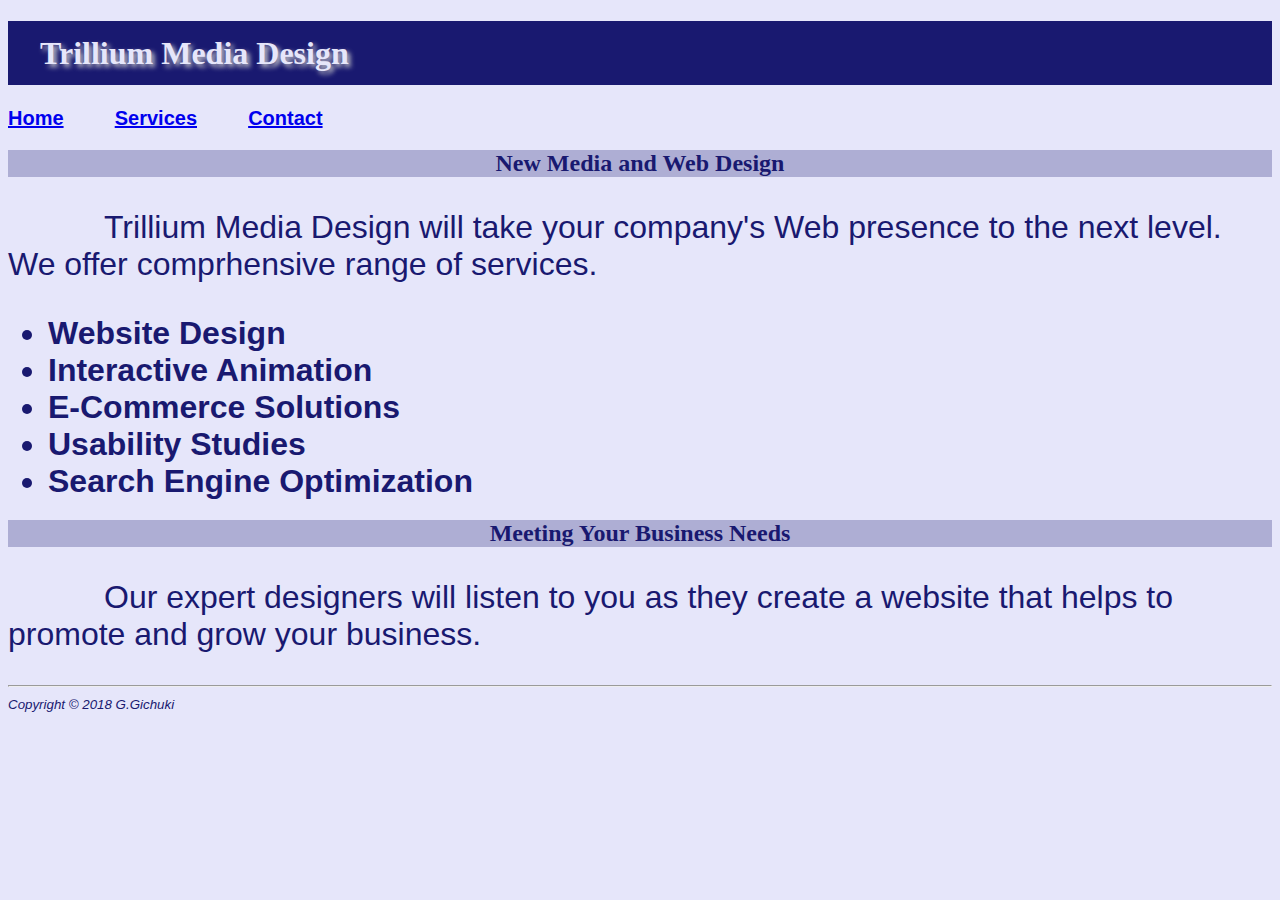
<file: index.html>
<!DOCTYPE html>
<html lang="en">

<head>
    <meta charset="UTF-8">
    <meta name="viewport" content="width=device-width, initial-scale=1.0">
    <meta http-equiv="X-UA-Compatible" content="ie=edge">
    
    <title>Trillium Media Design</title>
    <link rel="stylesheet" href="css/styles.css">
</head>

<body>
    <header>
        <h1>Trillium Media Design</h1>
    </header>

    <nav>
        <b><a href="index.html">Home</a>&nbsp;
            <a href="services.html">Services</a>&nbsp;
            <a href="contact.html">Contact</a>&nbsp;
        </b>
    </nav>

    <main>
        <h2>New Media and Web Design</h2>
        <p>Trillium Media Design will take your company's Web presence to the
            next level. We offer comprhensive range of services.</p>
            <ul>
                <li>Website Design</li>
                <li>Interactive Animation</li>
                <li>E-Commerce Solutions</li>
                <li>Usability Studies</li>
                <li>Search Engine Optimization</li>
            </ul>
        <h2>Meeting Your Business Needs</h2>
        <p>Our expert designers will listen to you as they create a website that helps to promote and grow your
            business.</p>
        

    </main>

    <footer>
        <hr>
        <small><i>Copyright &copy; 2018 G.Gichuki</i></small>
    </footer>

</body>

</html>
</file>
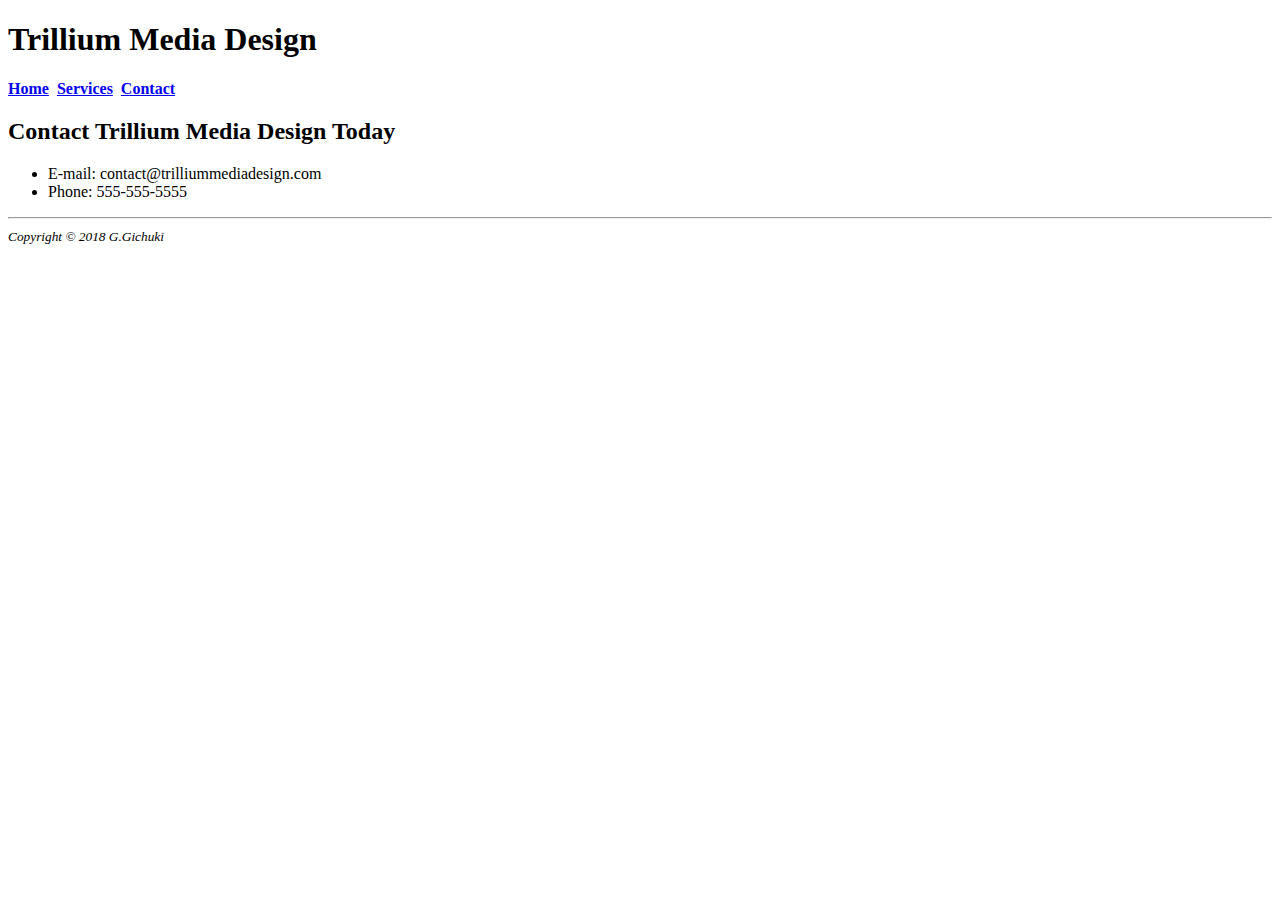
<file: contact.html>
<!DOCTYPE html>
<html lang="en">
<head>
    <meta charset="UTF-8">
    <meta name="viewport" content="width=device-width, initial-scale=1.0">
    <meta http-equiv="X-UA-Compatible" content="ie=edge">
    <title>Trillium Media Design</title>
</head>
<body>
    <header>
        <h1>Trillium Media Design</h1>
    </header>

<nav>
    <b><a href="index.html">Home</a>&nbsp; 
        <a href="services.html">Services</a>&nbsp; 
        <a href="contact.html">Contact</a>&nbsp; 
    </b>
</nav>

<main>
    <h2>Contact Trillium Media Design Today</h2>
    <ul>
        <li>E-mail: contact@trilliummediadesign.com</li>
        <li>Phone: 555-555-5555</li>
    </ul>
    
</main>

<footer>
    <hr>
    <small><i>Copyright &copy; 2018 G.Gichuki</i></small>
</footer>
    
</body>
</html>
</file>
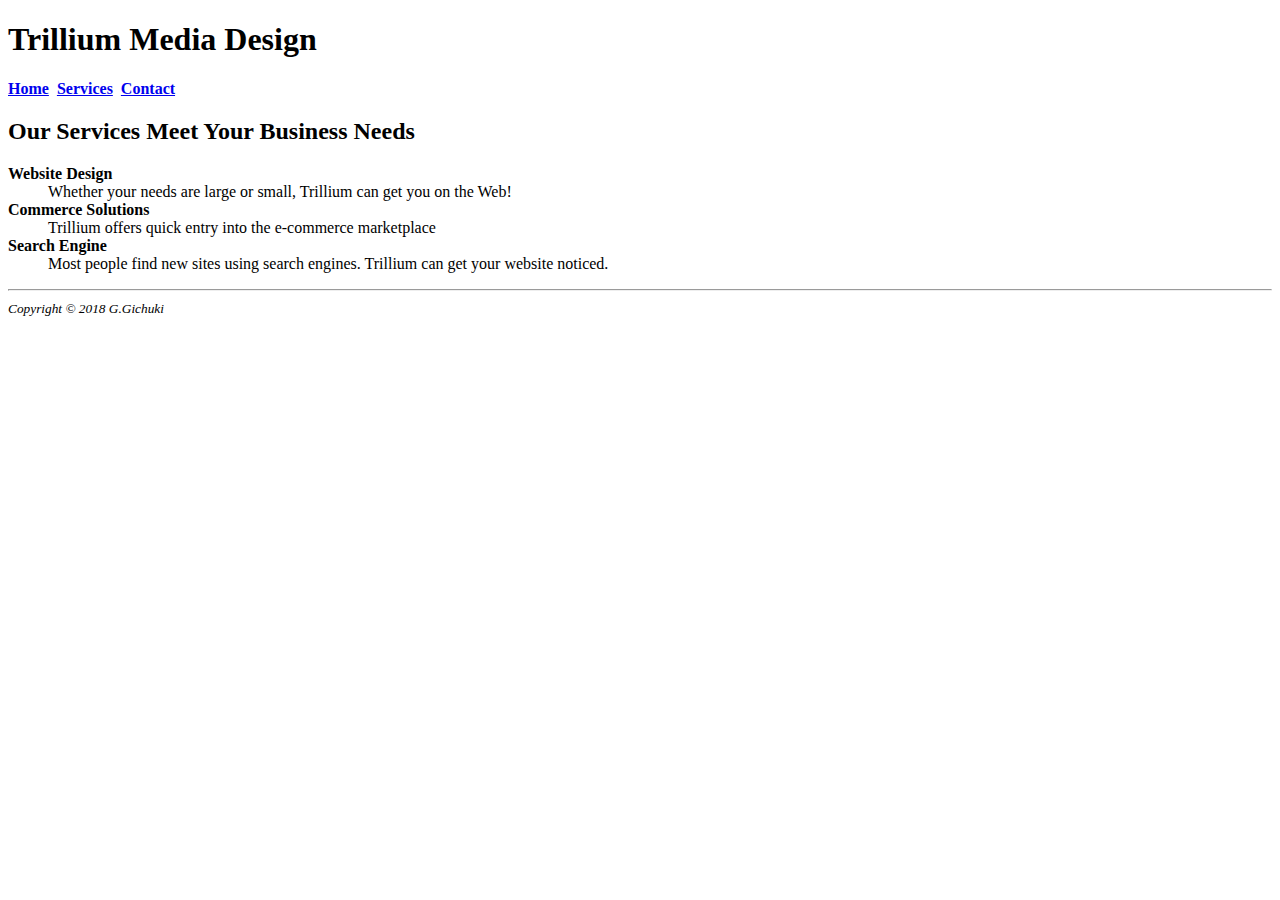
<file: services.html>
<!DOCTYPE html>
<html lang="en">

<head>
    <meta charset="UTF-8">
    <meta name="viewport" content="width=device-width, initial-scale=1.0">
    <meta http-equiv="X-UA-Compatible" content="ie=edge">
    <title>Trillium Media Design</title>
</head>

<body>
    <header>
        <h1>Trillium Media Design</h1>
    </header>

    <nav>
        <b><a href="index.html">Home</a>&nbsp;
            <a href="services.html">Services</a>&nbsp;
            <a href="contact.html">Contact</a>&nbsp;
        </b>
    </nav>

    <main>
        <h2>Our Services Meet Your Business Needs</h2>
        <dl>
            <dt><strong>Website Design</strong></dt>
            <dd>Whether your needs are large or small, Trillium can get you on the Web!</dd>
            <dt><strong>Commerce Solutions</strong></dt>
            <dd>Trillium offers quick entry into the e-commerce marketplace</dd>
            <dt><strong>Search Engine</strong></dt>
            <dd>Most people find new sites using search engines.
                Trillium can get your website noticed.</dd>
        </dl>
    </main>

    <footer>
        <hr>
        <small><i>Copyright &copy; 2018 G.Gichuki</i></small>
    </footer>

</body>

</html>
</file>
<file: css/styles.css>
body{background-color: #e6e6fa; color:#191970;
    font-family: Arial, Verdana, sans-serif;
}
h1{background-color: #191970; color:#e6e6fa;
    line-height: 200%;
    font-family: Georgia, 'Times New Roman', serif;
    text-indent: 1em;
    text-shadow: 3px 3px 5px #cccccc;

}
h2{background-color: #aeaed4; color:#191970;
    font-family: Georgia, 'Times New Roman', serif;
    text-align: center;
}
nav{
    font-weight: bold;
    font-size: 1.25em;
    word-spacing: 1em;
}
p{font-size: .90em;
    text-indent: 3em;
}
ul{font-weight: bold;}
p, li{font-size: 2em }
</file>
